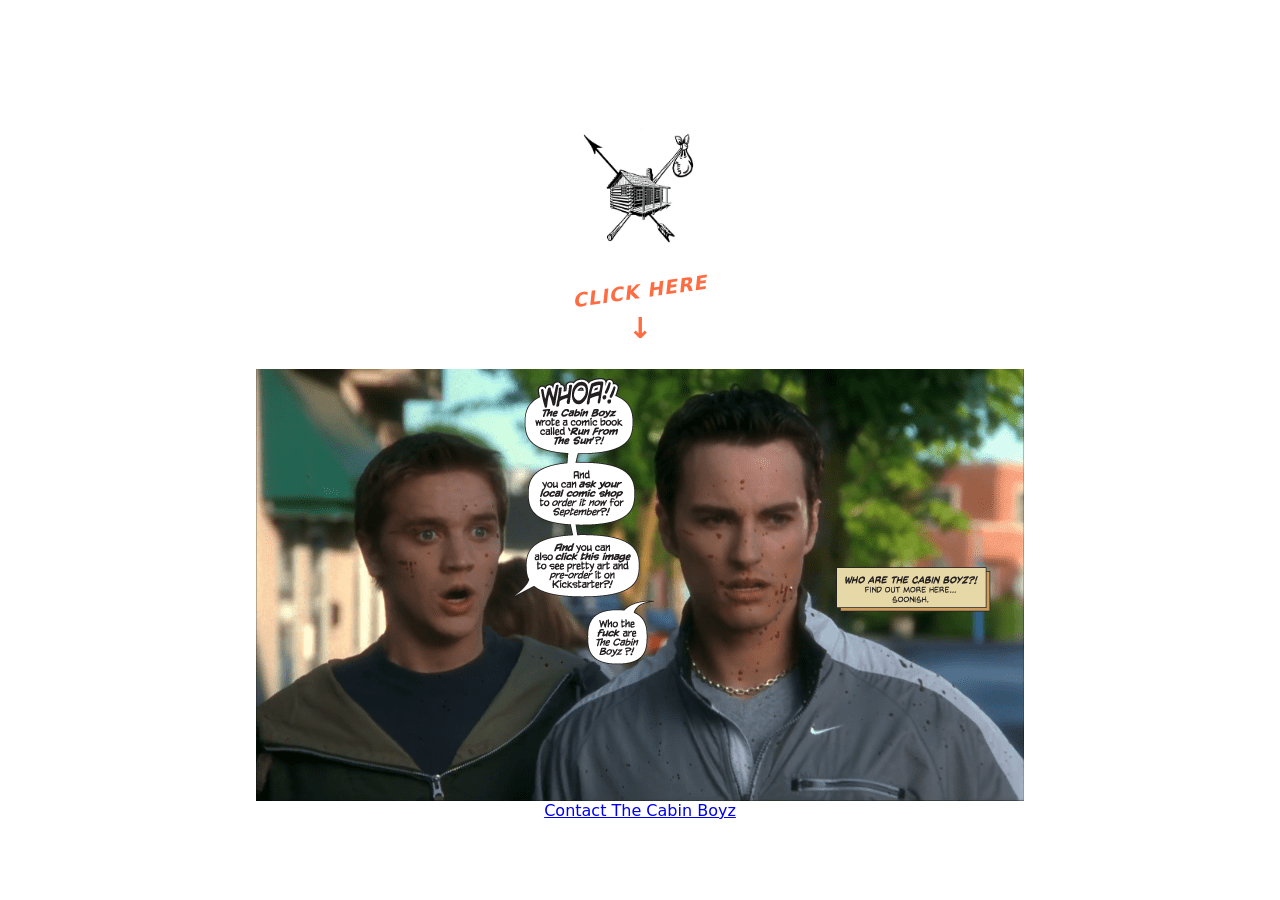
<file: index.html>
<!DOCTYPE html>
<html lang="en">
<head>
  <meta charset="UTF-8">
  <meta name="viewport" content="width=device-width, initial-scale=1.0">
  <title>The Cabin Boyz</title>
  <meta name="description" content="The Cabin Boyz are Matt Cohen and Shawn DePasquale writing under one name because saying two names takes forever. We make stuff.">
  <meta property="og:title" content="The Cabin Boyz">
  <meta property="og:description" content="The Cabin Boyz are Matt Cohen and Shawn DePasquale writing under one name because saying two names takes forever. We make stuff.">
  <meta property="og:image" content="https://cabinboyz.com/Images/CabinBoyz_Logo_blank.jpg">
  <meta property="og:url" content="https://cabinboyz.com">
  <meta property="og:type" content="website">
  <meta name="twitter:card" content="summary_large_image">
  <meta name="twitter:title" content="The Cabin Boyz">
  <meta name="twitter:description" content="The Cabin Boyz are Matt Cohen and Shawn DePasquale writing under one name because saying two names takes forever. We make stuff.">
  <meta name="twitter:image" content="https://cabinboyz.com/Images/CabinBoyz_Logo_blank.jpg">
  <link rel="icon" href="Images/CabinBoyz_Logo_blank.jpg" type="image/jpeg">
  <link rel="stylesheet" href="style.css">
  <script type="application/ld+json">
  {
    "@context": "https://schema.org",
    "@type": "Organization",
    "name": "The Cabin Boyz",
    "url": "https://cabinboyz.com",
    "logo": "https://cabinboyz.com/Images/CabinBoyz_Logo_blank.jpg",
    "description": "The Cabin Boyz are Matt Cohen and Shawn DePasquale writing under one name because saying two names takes forever. We make stuff.",
    "member": [
      {
        "@type": "Person",
        "name": "Shawn DePasquale",
        "url": "https://shawndepasquale.com",
        "sameAs": ["https://shawndepasquale.com"]
      },
      {
        "@type": "Person",
        "name": "Matt Cohen",
        "sameAs": ["https://www.imdb.com/name/nm3230017/"],
        "knowsAbout": [
          {
            "@type": "Thing",
            "name": "Bagged and Boarded",
            "url": "https://www.baggednboarded.com"
          },
          {
            "@type": "Thing",
            "name": "Smodcastle",
            "description": "Co-owner with Kevin Smith"
          }
        ]
      }
    ],
    "creativeWork": [
      {
        "@type": "ComicStory",
        "name": "Run From The Sun",
        "author": {
          "@type": "Organization",
          "name": "The Cabin Boyz"
        },
        "publisher": {
          "@type": "Organization",
          "name": "Devil's Due Comics",
          "url": "https://www.devilsdue.net"
        },
        "url": "https://www.kickstarter.com/projects/devilsdue/devils-due-presents-run-from-the-sun"
      }
    ]
  }
  </script>
</head>
<body>
  <div class="page-shell">
    <header class="logo-header">
      <img src="Images/CabinBoyz_Logo_blank.jpg" alt="The Cabin Boyz" class="logo">
    </header>
    <a href="https://www.kickstarter.com/projects/devilsdue/devils-due-presents-run-from-the-sun" class="landing-link" target="_blank" rel="noopener noreferrer">
      <div class="click-indicator">
        <p class="click-text">CLICK HERE</p>
        <div class="arrow-down">↓</div>
      </div>
      <div class="landing-container">
        <img src="Images/SawaTheCabinBoyz_underconstruction.png" alt="Devon Sawa - Run From The Sun" class="landing-image">
      </div>
    </a>
    
    <section class="contact-cta">
      <a href="contact.html" class="contact-link">Contact The Cabin Boyz</a>
    </section>
  </div>
</body>
</html>
</file>
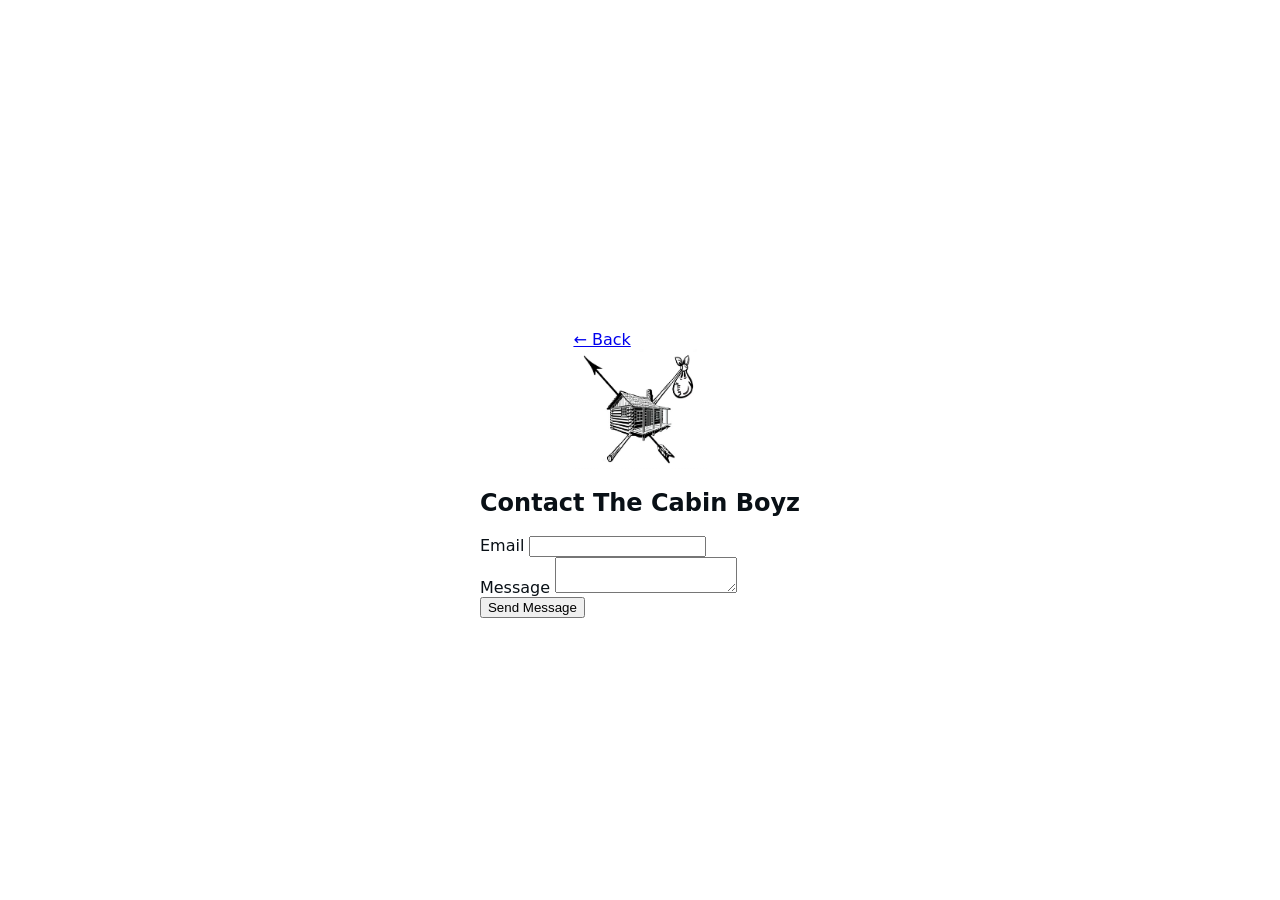
<file: contact.html>
<!DOCTYPE html>
<html lang="en">
<head>
  <meta charset="UTF-8">
  <meta name="viewport" content="width=device-width, initial-scale=1.0">
  <title>Contact The Cabin Boyz - Run From The Sun</title>
  <meta name="description" content="Contact The Cabin Boyz about Run From The Sun.">
  <link rel="icon" href="Images/CabinBoyz_Logo_blank.jpg" type="image/jpeg">
  <link rel="stylesheet" href="style.css">
</head>
<body>
  <div class="page-shell">
    <header class="contact-page-header">
      <a href="index.html" class="back-link">← Back</a>
      <img src="Images/CabinBoyz_Logo_blank.jpg" alt="The Cabin Boyz" class="logo">
    </header>
    
    <section class="contact-section">
      <h2>Contact The Cabin Boyz</h2>
      <form action="https://formspree.io/f/maqgpkwg" method="POST" class="contact-form">
        <div class="form-group">
          <label for="email">Email</label>
          <input type="email" id="email" name="email" required>
        </div>
        <div class="form-group">
          <label for="message">Message</label>
          <textarea id="message" name="message" required></textarea>
        </div>
        <button type="submit" class="form-submit">Send Message</button>
      </form>
    </section>
  </div>
</body>
</html>
</file>
<file: style.css>
:root {
  color-scheme: light;
  color: #091016;
  background: #ffffff;
  font-family: Inter, system-ui, sans-serif;
}
* {
  box-sizing: border-box;
}
body {
  margin: 0;
  min-height: 100vh;
  background: #ffffff;
  display: flex;
  align-items: center;
  justify-content: center;
}
.page-shell {
  display: flex;
  flex-direction: column;
  align-items: center;
  justify-content: center;
  min-height: 100vh;
  width: 100%;
  padding-top: 3rem;
}
.logo-header {
  margin-bottom: 2rem;
}
.logo {
  height: 120px;
  width: auto;
  display: block;
}
.landing-link {
  text-decoration: none;
  cursor: pointer;
  display: flex;
  flex-direction: column;
  align-items: center;
  justify-content: center;
  width: 100%;
  height: 100%;
}
.landing-container {
  display: flex;
  align-items: center;
  justify-content: center;
  max-width: 90vw;
  height: auto;
}
.landing-image {
  display: block;
  width: 100%;
  height: auto;
  max-width: 100%;
  transition: all 0.3s ease;
  cursor: pointer;
}

.landing-link:hover .landing-image {
  transform: scale(1.05);
  filter: brightness(1.1);
  box-shadow: 0 0 40px rgba(255, 109, 69, 0.4);
}

.click-indicator {
  display: flex;
  flex-direction: column;
  align-items: center;
  gap: 0.5rem;
  margin-bottom: 1.5rem;
  animation: bounce 1.5s ease-in-out infinite;
}

.click-text {
  font-size: 1.2rem;
  font-weight: 900;
  color: #ff6c42;
  margin: 0;
  transform: rotate(-8deg);
  font-style: italic;
  letter-spacing: 0.05em;
  font-family: 'Comic Sans MS', 'Marker Felt', cursive, system-ui;
}

.arrow-down {
  font-size: 1.8rem;
  color: #ff6c42;
  animation: bounce-arrow 1.5s ease-in-out infinite;
  font-weight: bold;
}

@keyframes bounce {
  0%, 100% {
    transform: translateY(0);
  }
  50% {
    transform: translateY(-10px);
  }
}

@keyframes bounce-arrow {
  0%, 100% {
    transform: translateY(0);
  }
  50% {
    transform: translateY(8px);
  }

@media (max-width: 768px) {
  .word-balloon {
    top: 12%;
    right: -5%;
  }
}

.contact-cta {
  margin-top: 2rem;
}

.contact-link {
  display: inline-block;
  padding: 0.85rem 2rem;
  background: linear-gradient(135deg, #ff9d27 0%, #ff6c42 100%);
  color: #ffffff;
  font-weight: 700;
  text-decoration: none;
  border-radius: 0.5rem;
  cursor: pointer;
  font-size: 1rem;
  transition: all 0.3s ease;
}

.contact-link:hover {
  transform: translateY(-2px);
  box-shadow: 0 8px 24px rgba(255, 109, 69, 0.3);
}

.contact-link:active {
  transform: translateY(0);
}

.contact-page-header {
  display: flex;
  flex-direction: column;
  align-items: center;
  gap: 1rem;
  margin-bottom: 3rem;
}

.back-link {
  align-self: flex-start;
  color: #091016;
  text-decoration: none;
  font-weight: 600;
  transition: color 0.2s ease;
  margin-bottom: 1rem;
}

.back-link:hover {
  color: #ff6c42;
}

.contact-section {
  width: 100%;
  max-width: 600px;
  margin: 0 auto;
  padding: 2rem;
  text-align: center;
}

.contact-section h2 {
  font-size: 2rem;
  margin-bottom: 0.5rem;
  color: #091016;
}

.contact-form {
  display: flex;
  flex-direction: column;
  gap: 1.5rem;
  margin-top: 2rem;
}

.form-group {
  display: flex;
  flex-direction: column;
  align-items: flex-start;
}

.form-group label {
  font-weight: 600;
  margin-bottom: 0.5rem;
  color: #091016;
  font-size: 0.95rem;
}

.form-group input,
.form-group textarea {
  width: 100%;
  padding: 0.75rem;
  background: #f5f5f5;
  border: 1px solid #ddd;
  border-radius: 0.5rem;
  color: #091016;
  font-family: inherit;
  font-size: 1rem;
  transition: all 0.2s ease;
}

.form-group input::placeholder,
.form-group textarea::placeholder {
  color: #999;
}

.form-group input:focus,
.form-group textarea:focus {
  outline: none;
  border-color: #ff6c42;
  background: #ffffff;
  box-shadow: 0 0 0 3px rgba(255, 109, 69, 0.1);
}

.form-group textarea {
  resize: vertical;
  min-height: 120px;
}

.form-submit {
  padding: 0.85rem 2rem;
  background: linear-gradient(135deg, #ff9d27 0%, #ff6c42 100%);
  color: #091016;
  font-weight: 700;
  border: none;
  border-radius: 0.5rem;
  cursor: pointer;
  font-size: 1rem;
  transition: all 0.3s ease;
}

.form-submit:hover {
  transform: translateY(-2px);
  box-shadow: 0 8px 24px rgba(255, 109, 69, 0.3);
}

.form-submit:active {
  transform: translateY(0);
}
</file>
